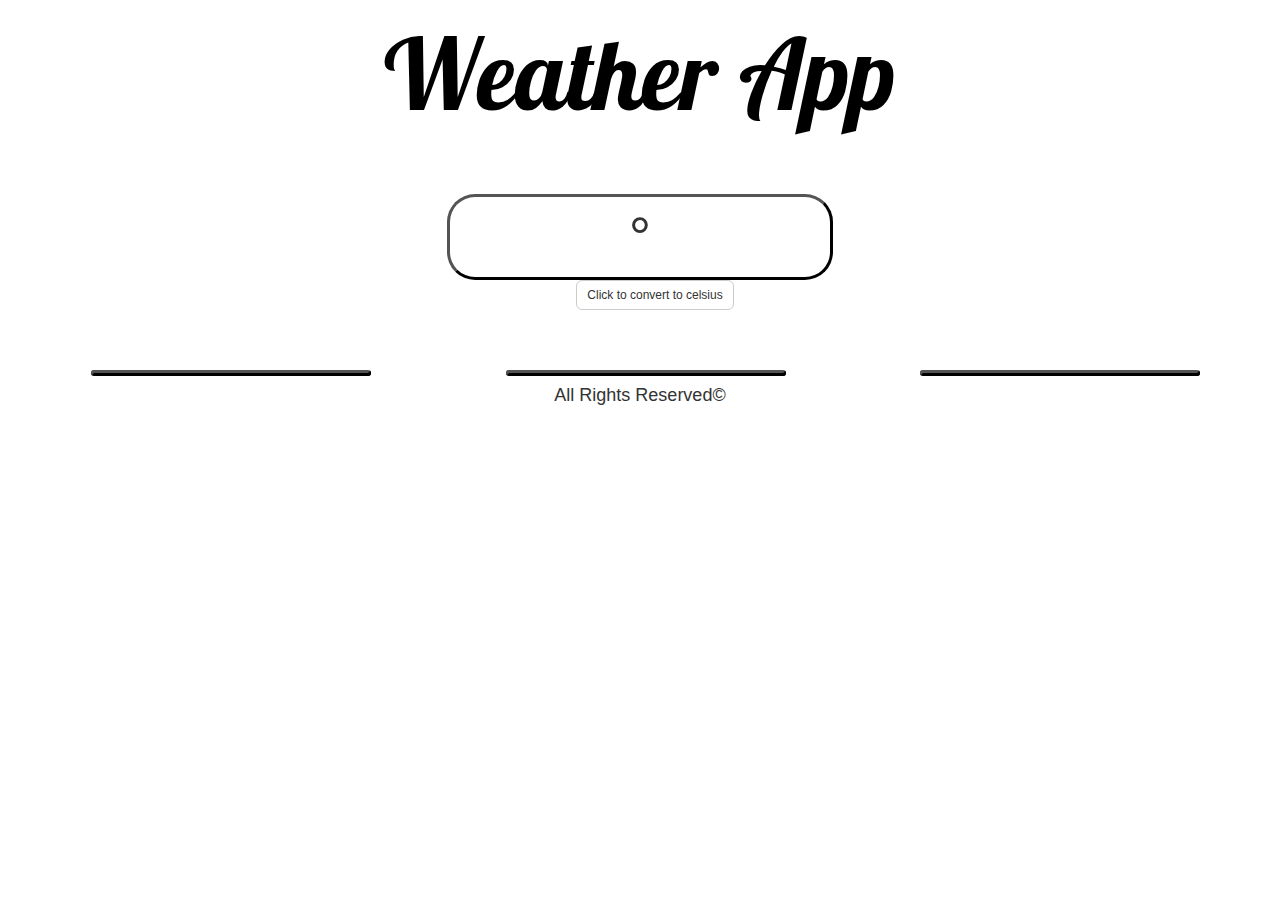
<file: index.html>
<!DOCTYPE html>
  <head>
    <title>
	  Weather App
     </title>
     <meta name="viewport" content="width=device-width, initial-scale=1.0">
     <meta http-equiv="Content-Type" content="text/html;charset=utf-8" />
     <link href="https://fonts.googleapis.com/css?family=Droid+Serif" rel="stylesheet">
     <link rel="stylesheet" href="https://maxcdn.bootstrapcdn.com/bootstrap/3.3.5/css/bootstrap.min.css">
     <link rel="stylesheet" href="https://maxcdn.bootstrapcdn.com/font-awesome/4.7.0/css/font-awesome.min.css">
     <link rel="stylesheet" href="\css.css">
     <script src="https://ajax.googleapis.com/ajax/libs/jquery/1.12.4/jquery.min.js"></script>
     <script src="https://maxcdn.bootstrapcdn.com/bootstrap/3.3.7/js/bootstrap.min.js"></script>
     <script src="\javascript.js"></script>
     <link href="https://fonts.googleapis.com/css?family=Lobster" rel="stylesheet">
  </head>
  <body>
     <div class="container">
       <div class="row text-center head">
         <h1>Weather App</h1>
       </div>
       <div class="row">
         <div class="col-xs-12 col-md-12 text-center tem"><span id="temp" class="text-center"></span>&deg;<span id="unit"></span>
	 </div>
       </div>
       <div class="row">
          <div class="col-xs-12 col-md-12 text-center">
           <button class="btn btn-sm btn-default">Click to convert to celsius</button>
           </div>
       </div>
       <div class="row whole">
         <div class="col-xs-4 col-md-4 place text-center"></div>
         <div class="col-xs-4 col-md-4 description text-center"></div>
         <div class="col-xs-4 col-md-4 wind text-center"></div>
       </div>
       <div class="text-center">
          <footer class=="text-center">
             <h4>All Rights Reserved&copy</h4>
          </footer>
       </div>
     </div>
  </body>  
</html>
</file>
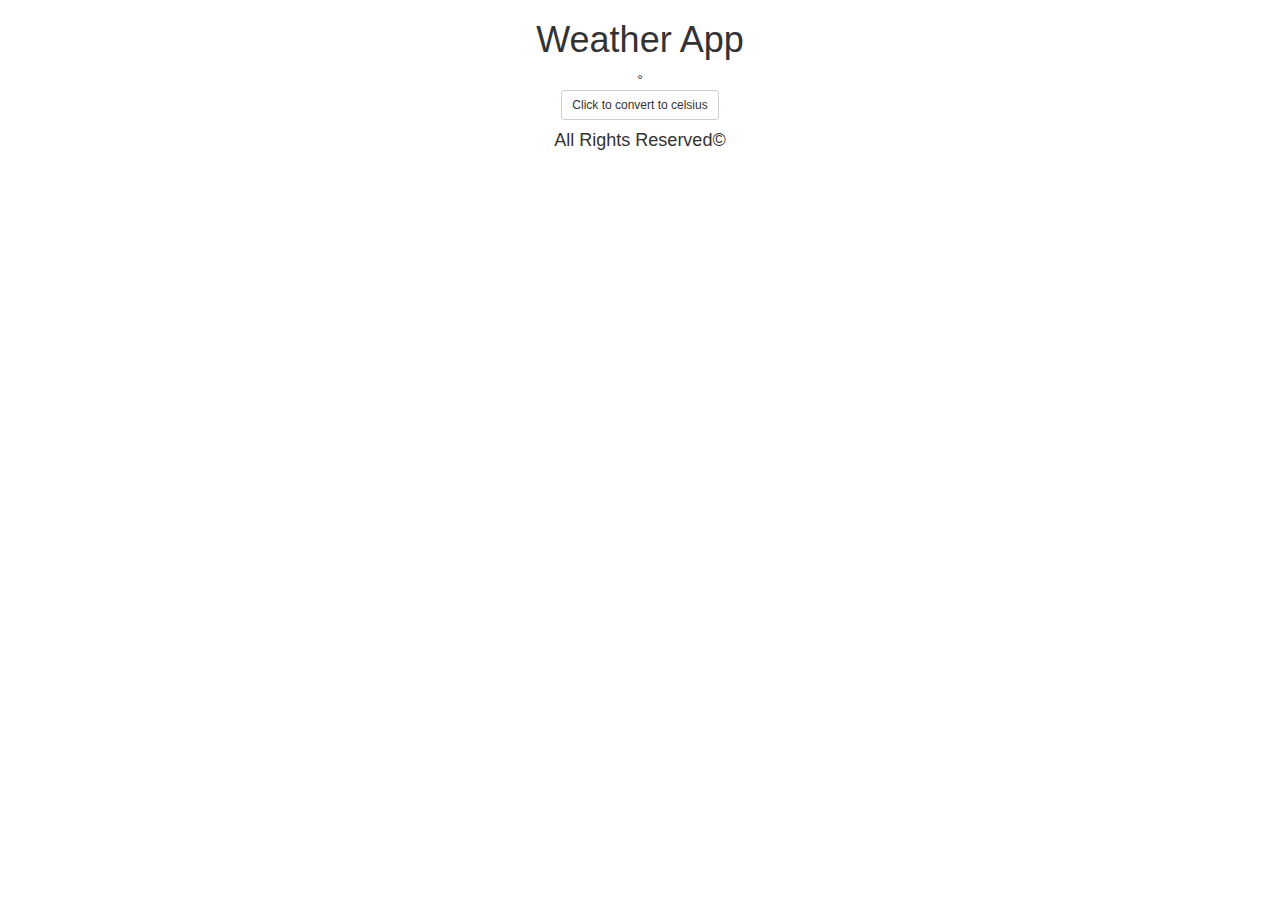
<file: Html.html>
<!DOCTYPE html>
  <head>
    <title>
	  Weather App
	</title>
	<meta name="viewport" content="width=device-width, initial-scale=1.0">
    <meta http-equiv="Content-Type" content="text/html;charset=utf-8" />
	<link href="https://fonts.googleapis.com/css?family=Droid+Serif" rel="stylesheet">
	<link rel="stylesheet" href="https://maxcdn.bootstrapcdn.com/bootstrap/3.3.5/css/bootstrap.min.css">
    <link rel="stylesheet" href="https://maxcdn.bootstrapcdn.com/font-awesome/4.7.0/css/font-awesome.min.css">
	<link rel="stylesheet" href="C:\Users\user\Desktop\WebD\projects webD\weather app\css\css.css">
	<script src="https://ajax.googleapis.com/ajax/libs/jquery/1.12.4/jquery.min.js"></script>
    <script src="https://maxcdn.bootstrapcdn.com/bootstrap/3.3.7/js/bootstrap.min.js"></script>
	<script src="C:\Users\user\Desktop\WebD\projects webD\weather app\js\javascript.js"></script>
    <link href="https://fonts.googleapis.com/css?family=Lobster" rel="stylesheet">
  </head>
  <body>
     <div class="container">
  <div class="row text-center head">
    <h1>Weather App</h1>
  </div>
  <div class="row">
    <!--div class="col-xs-4 col-md-4">
    </div-->
    <div class="col-xs-12 col-md-12 text-center tem"><span id="temp" class="text-center"></span>&deg;<span id="unit"></span></div>
    <!--div class="col-xs-4 col-md-4">
    </div-->
  </div>
  <div class="row">
    <!--div class="col-xs-4 col-md-4">
    </div-->
    <div class="col-xs-12 col-md-12 text-center">
      <button class="btn btn-sm btn-default">Click to convert to celsius</button>
    </div>
    <!--div class="col-xs-4 col-md-4">
    </div-->
  </div>
  <div class="row whole">
    <div class="col-xs-4 col-md-4 place text-center"></div>
    <div class="col-xs-4 col-md-4 description text-center"></div>
    <div class="col-xs-4 col-md-4 wind text-center"></div>
  </div>
  <div class="text-center">
    <footer class=="text-center">
      <h4>All Rights Reserved&copy</h4>
    </footer>
  </div>
</div>
  </body>  
</html>
</file>
